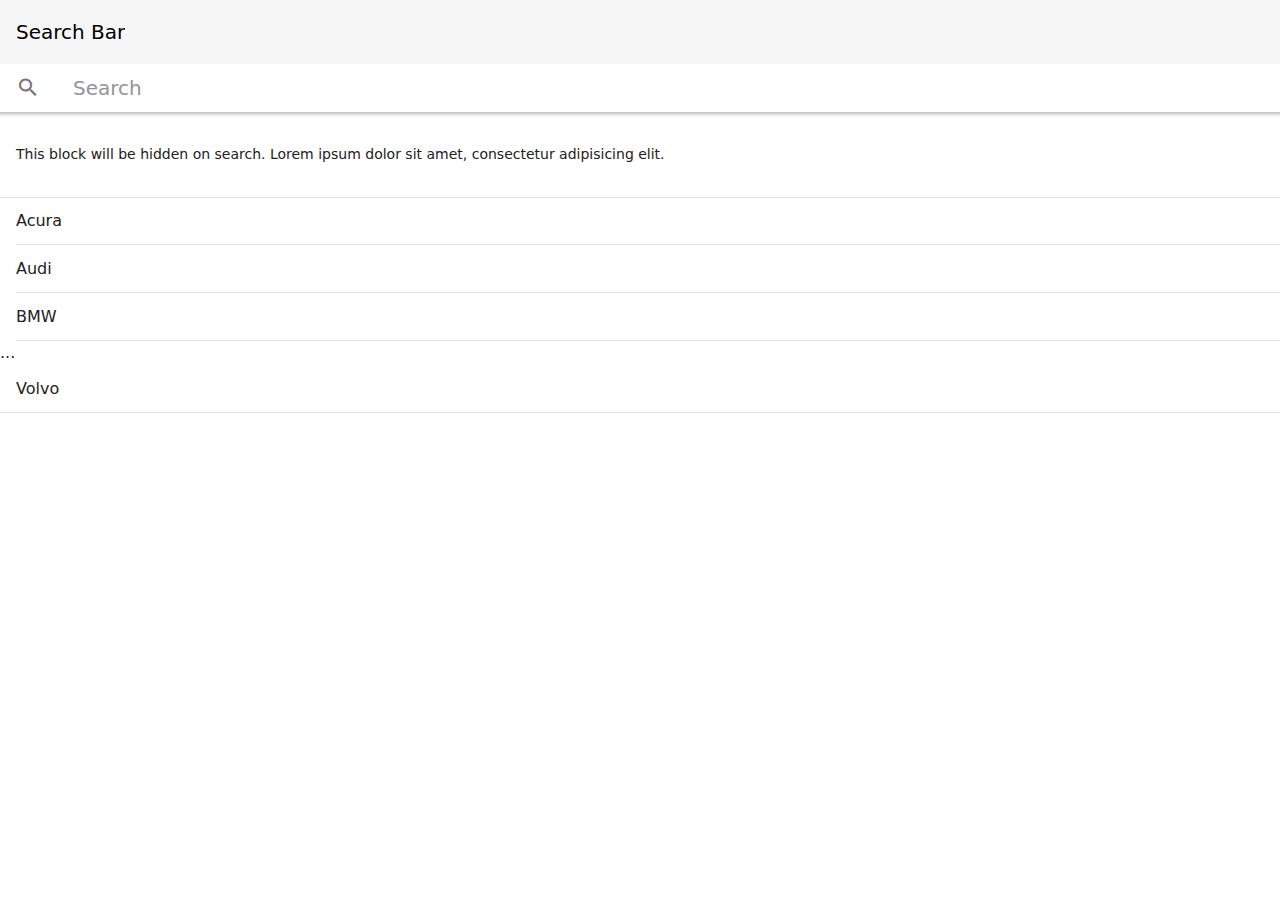
<file: www/search.html>
<!DOCTYPE html>
<html lang="en">

<head>
    <meta charset="UTF-8">
    <meta name="viewport" content="width=device-width, initial-scale=1.0">
    <meta http-equiv="X-UA-Compatible" content="ie=edge">
    <link rel="stylesheet" href="css/framework7.bundle.min.css">
    <title>Document</title>
</head>

<body>

    <div>
    <div class="page">
        <div class="navbar">
            <div class="navbar-inner">
                <div class="title">Search Bar</div>
                
            </div>
        </div>
        <div class="subnavbar">
                <!-- Searchbar with auto init -->
                <form class="searchbar">
                    <div class="searchbar-inner">
                        <div class="searchbar-input-wrap">
                            <input type="search" placeholder="Search">
                            <i class="searchbar-icon"></i>
                            <span class="input-clear-button"></span>
                        </div>
                        <span class="searchbar-disable-button if-not-aurora">Cancel</span>
                    </div>
                </form>
            </div>
        <div class="page-content">
            <!-- Searchbar backdrop -->
            <div class="searchbar-backdrop"></div>
            <!-- hide-on-search element -->
            <div class="block searchbar-hide-on-search">
                <p>This block will be hidden on search. Lorem ipsum dolor sit amet, consectetur adipisicing elit.</p>
            </div>
            <!-- search target list -->
            <div class="list searchbar-found">
                <ul>
                    <li class="item-content">
                        <div class="item-inner">
                            <div class="item-title">Acura</div>
                        </div>
                    </li>
                    <li class="item-content">
                        <div class="item-inner">
                            <div class="item-title">Audi</div>
                        </div>
                    </li>
                    <li class="item-content">
                        <div class="item-inner">
                            <div class="item-title">BMW</div>
                        </div>
                    </li>
                    ...
                    <li class="item-content">
                        <div class="item-inner">
                            <div class="item-title">Volvo</div>
                        </div>
                    </li>
                </ul>
            </div>
            <!-- Nothing found message -->
            <div class="block searchbar-not-found">
                <div class="block-inner">Nothing found</div>
            </div>
        </div>
    </div>
    </div>


    <script src="js/framework7.bundle.min.js"></script>
    <script>
        var app = new Framework7();

        // create searchbar
        var searchbar = app.searchbar.create({
            el: '.searchbar',
            searchContainer: '.list',
            searchIn: '.item-title',
            on: {
                search(sb, query, previousQuery) {
                    console.log(query, previousQuery);
                }
            }
        });
    </script>
</body>

</html>
</file>
